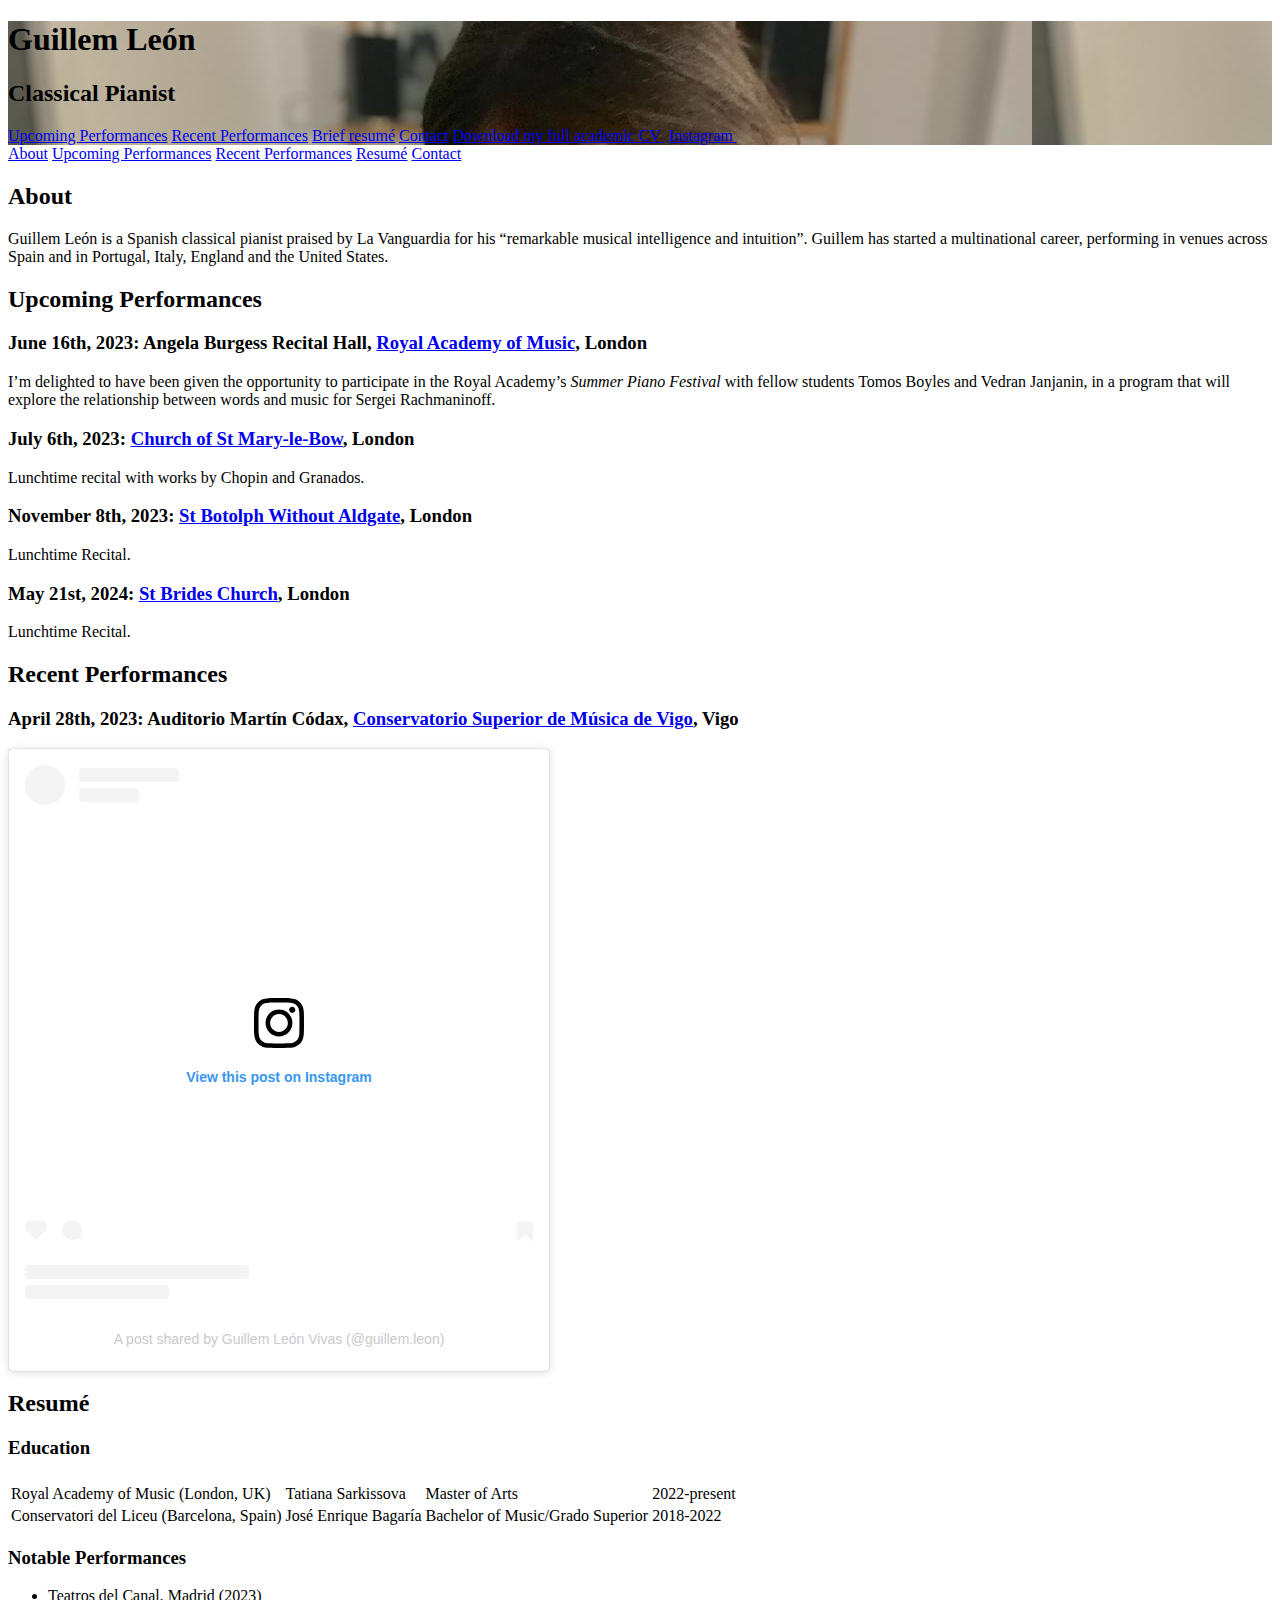
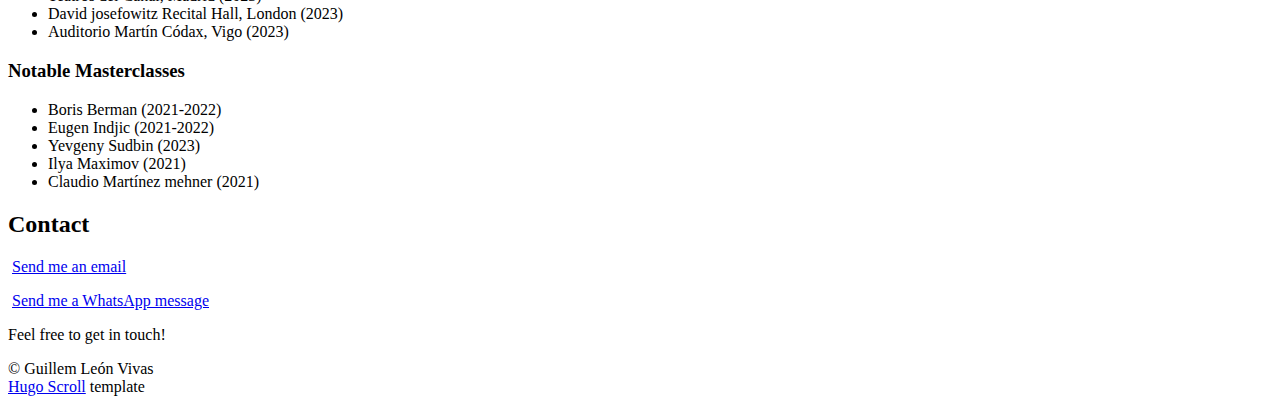
<file: index.html>
<!DOCTYPE html>
<html lang="en"><meta http-equiv="Content-Type" content="text/html; charset=UTF-8" />
<meta http-equiv="X-UA-Compatible" content="IE=edge,chrome=1" />

<title>Guillem León Vivas - Pianist</title>


  <link rel="shortcut icon" href="https://guilevi.github.io/images/favicon.png" type="image/png"
/>


  <meta name="description" content="Classical pianist"
/>

  <meta name="keywords" content="classical, piano, pianist, music, classical piano, recitals, performance"
/>
<meta name="referrer" content="no-referrer-when-downgrade" />

<meta name="HandheldFriendly" content="True" />
<meta name="MobileOptimized" content="320" />
<meta name="viewport" content="width=device-width, initial-scale=1.0" />









<link rel="stylesheet" href="https://guilevi.github.io/css/style.min.93af0f86e231a7dbabe3cacd54333683a5f4bd558df72156db70d4170662a735.css" type="text/css" integrity="sha256-k68PhuIxp9ur48rNVDM2g6X0vVWN9yFW23DUFwZipzU=" />

<meta property="og:title" content="" />
<meta property="og:description" content="Classical pianist" />
<meta property="og:type" content="website" />
<meta property="og:url" content="https://guilevi.github.io/" /><meta property="og:image" content="https://guilevi.github.io/images/cover-image.jpg"/><meta property="og:site_name" content="Guillem León - Pianist" />

<meta name="twitter:card" content="summary_large_image"/>
<meta name="twitter:image" content="https://guilevi.github.io/images/cover-image.jpg"/>

<meta name="twitter:title" content=""/>
<meta name="twitter:description" content="Classical pianist"/>

<meta itemprop="name" content="">
<meta itemprop="description" content="Classical pianist">

















<link
  rel="apple-touch-icon"
  sizes="180x180"
  href="https://guilevi.github.io/images/apple-touch-icon.png"
/>
<link
  rel="icon"
  type="image/png"
  sizes="32x32"
  href="https://guilevi.github.io/images/favicon-32x32.png"
/>
<link
  rel="icon"
  type="image/png"
  sizes="16x16"
  href="https://guilevi.github.io/images/favicon-16x16.png"
/>
<body>







<header id="site-head" class="withCenteredImage" style="background-image: url(images/cover-image.png)">


    <div class="vertical">

        

        <div id="site-head-content" class="inner">
            

            <div class="title-and-description-guard">
              <h1 class="blog-title">Guillem León</h1>
              <h2 class="blog-description">Classical <b>Pianist</b></h2>
            </div>

            
              
              

              
                
                 <a class='btn site-menu' data-title-anchor='upcoming-performances' href='#upcoming-performances'>Upcoming Performances</a>
              
            
              
              

              
                
                 <a class='btn site-menu' data-title-anchor='recent-performances' href='#recent-performances'>Recent Performances</a>
              
            
              
              

              
                
                 <a class='btn site-menu' data-title-anchor='resumé' href='#resum%c3%a9'>Brief resumé</a>
              
            
              
              

              
                
                 <a class='btn site-menu' data-title-anchor='contact' href='#contact'>Contact</a>
              
            
              
              

              
                 <a class='btn site-menu' href='/files/Guillem-Leon-English-CV.pdf'>Download my full academic CV&nbsp;<icon class="fa fa-external-link"></icon></a>
              
            
              
              

              
                 <a class='btn site-menu' href='http://instagram.com/guillem.leon/'>Instagram&nbsp;<icon class="fa fa-external-link"></icon></a>
              
            
            
                
                <a id='header-arrow' href="#about" aria-label="Go to first section"><i class="fa fa-angle-down"></i></a>
            
        </div>
    </div>
</header>

<main class="content" role="main">
    
    <div class='fixed-nav'>
        
            
            <a class='fn-item' item_index='1' href='#about'>About</a>
        
            
            <a class='fn-item' item_index='2' href='#upcoming-performances'>Upcoming Performances</a>
        
            
            <a class='fn-item' item_index='3' href='#recent-performances'>Recent Performances</a>
        
            
            <a class='fn-item' item_index='4' href='#resum%c3%a9'>Resumé</a>
        
            
            <a class='fn-item' item_index='5' href='#contact'>Contact</a>
        
    </div>

    
    
        
        <div class='post-holder'>
            <article id='about' class='post first '>
                <header class="post-header">
                    <h2 class="post-title">About</h2>
                </header>
                <section class="post-content">
                    <p>Guillem León is a Spanish classical pianist praised by La Vanguardia for his &ldquo;remarkable musical intelligence and intuition&rdquo;. Guillem has started a multinational career, performing in venues across Spain and in Portugal, Italy, England and the United States.</p>

                </section>
            </article>
            <div class='post-after light'></div>
        </div>
    
        
        <div class='post-holder dark'>
            <article id='upcoming-performances' class='post  '>
                <header class="post-header">
                    <h2 class="post-title">Upcoming Performances</h2>
                </header>
                <section class="post-content">
                    <h3 id="june-16th-2023-angela-burgess-recital-hall-royal-academy-of-musichttpsramacuk-london">June 16th, 2023: Angela Burgess Recital Hall, <a href="https://ram.ac.uk">Royal Academy of Music</a>, London</h3>
<p>I&rsquo;m delighted to have been given the opportunity to participate in the Royal Academy&rsquo;s <em>Summer Piano Festival</em> with fellow students Tomos Boyles and Vedran Janjanin, in a program that will explore the relationship between words and music for Sergei Rachmaninoff.</p>
<h3 id="july-6th-2023-church-of-st-mary-le-bowhttpstmaryleboworguk-london">July 6th, 2023: <a href="http://stmarylebow.org.uk/">Church of St Mary-le-Bow</a>, London</h3>
<p>Lunchtime recital with works by Chopin and Granados.</p>
<h3 id="november-8th-2023-st-botolph-without-aldgatehttpswwwstbotolphsorguk-london">November 8th, 2023: <a href="https://www.stbotolphs.org.uk">St Botolph Without Aldgate</a>, London</h3>
<p>Lunchtime Recital.</p>
<h3 id="may-21st-2024-st-brides-churchhttpswwwstbridescom-london">May 21st, 2024: <a href="https://www.stbrides.com">St Brides Church</a>, London</h3>
<p>Lunchtime Recital.</p>

                </section>
            </article>
            <div class='post-after'></div>
        </div>
    
        
        <div class='post-holder'>
            <article id='recent-performances' class='post  '>
                <header class="post-header">
                    <h2 class="post-title">Recent Performances</h2>
                </header>
                <section class="post-content">
                    <h3 id="april-28th-2023-auditorio-martín-códax-conservatorio-superior-de-música-de-vigohttpswwwcsmvigocom-vigo">April 28th, 2023: Auditorio Martín Códax, <a href="https://www.csmvigo.com/">Conservatorio Superior de Música de Vigo</a>, Vigo</h3>


<blockquote class="instagram-media" data-instgrm-captioned data-instgrm-permalink="https://www.instagram.com/p/CroGfsFNf1w/?utm_source=ig_embed&amp;utm_campaign=loading" data-instgrm-version="14" style=" background:#FFF; border:0; border-radius:3px; box-shadow:0 0 1px 0 rgba(0,0,0,0.5),0 1px 10px 0 rgba(0,0,0,0.15); margin: 1px; max-width:540px; min-width:326px; padding:0; width:99.375%; width:-webkit-calc(100% - 2px); width:calc(100% - 2px);"><div style="padding:16px;"> <a href="https://www.instagram.com/p/CroGfsFNf1w/?utm_source=ig_embed&amp;utm_campaign=loading" style=" background:#FFFFFF; line-height:0; padding:0 0; text-align:center; text-decoration:none; width:100%;" target="_blank"> <div style=" display: flex; flex-direction: row; align-items: center;"> <div style="background-color: #F4F4F4; border-radius: 50%; flex-grow: 0; height: 40px; margin-right: 14px; width: 40px;"></div> <div style="display: flex; flex-direction: column; flex-grow: 1; justify-content: center;"> <div style=" background-color: #F4F4F4; border-radius: 4px; flex-grow: 0; height: 14px; margin-bottom: 6px; width: 100px;"></div> <div style=" background-color: #F4F4F4; border-radius: 4px; flex-grow: 0; height: 14px; width: 60px;"></div></div></div><div style="padding: 19% 0;"></div> <div style="display:block; height:50px; margin:0 auto 12px; width:50px;"><svg width="50px" height="50px" viewBox="0 0 60 60" version="1.1" xmlns="https://www.w3.org/2000/svg" xmlns:xlink="https://www.w3.org/1999/xlink"><g stroke="none" stroke-width="1" fill="none" fill-rule="evenodd"><g transform="translate(-511.000000, -20.000000)" fill="#000000"><g><path d="M556.869,30.41 C554.814,30.41 553.148,32.076 553.148,34.131 C553.148,36.186 554.814,37.852 556.869,37.852 C558.924,37.852 560.59,36.186 560.59,34.131 C560.59,32.076 558.924,30.41 556.869,30.41 M541,60.657 C535.114,60.657 530.342,55.887 530.342,50 C530.342,44.114 535.114,39.342 541,39.342 C546.887,39.342 551.658,44.114 551.658,50 C551.658,55.887 546.887,60.657 541,60.657 M541,33.886 C532.1,33.886 524.886,41.1 524.886,50 C524.886,58.899 532.1,66.113 541,66.113 C549.9,66.113 557.115,58.899 557.115,50 C557.115,41.1 549.9,33.886 541,33.886 M565.378,62.101 C565.244,65.022 564.756,66.606 564.346,67.663 C563.803,69.06 563.154,70.057 562.106,71.106 C561.058,72.155 560.06,72.803 558.662,73.347 C557.607,73.757 556.021,74.244 553.102,74.378 C549.944,74.521 548.997,74.552 541,74.552 C533.003,74.552 532.056,74.521 528.898,74.378 C525.979,74.244 524.393,73.757 523.338,73.347 C521.94,72.803 520.942,72.155 519.894,71.106 C518.846,70.057 518.197,69.06 517.654,67.663 C517.244,66.606 516.755,65.022 516.623,62.101 C516.479,58.943 516.448,57.996 516.448,50 C516.448,42.003 516.479,41.056 516.623,37.899 C516.755,34.978 517.244,33.391 517.654,32.338 C518.197,30.938 518.846,29.942 519.894,28.894 C520.942,27.846 521.94,27.196 523.338,26.654 C524.393,26.244 525.979,25.756 528.898,25.623 C532.057,25.479 533.004,25.448 541,25.448 C548.997,25.448 549.943,25.479 553.102,25.623 C556.021,25.756 557.607,26.244 558.662,26.654 C560.06,27.196 561.058,27.846 562.106,28.894 C563.154,29.942 563.803,30.938 564.346,32.338 C564.756,33.391 565.244,34.978 565.378,37.899 C565.522,41.056 565.552,42.003 565.552,50 C565.552,57.996 565.522,58.943 565.378,62.101 M570.82,37.631 C570.674,34.438 570.167,32.258 569.425,30.349 C568.659,28.377 567.633,26.702 565.965,25.035 C564.297,23.368 562.623,22.342 560.652,21.575 C558.743,20.834 556.562,20.326 553.369,20.18 C550.169,20.033 549.148,20 541,20 C532.853,20 531.831,20.033 528.631,20.18 C525.438,20.326 523.257,20.834 521.349,21.575 C519.376,22.342 517.703,23.368 516.035,25.035 C514.368,26.702 513.342,28.377 512.574,30.349 C511.834,32.258 511.326,34.438 511.181,37.631 C511.035,40.831 511,41.851 511,50 C511,58.147 511.035,59.17 511.181,62.369 C511.326,65.562 511.834,67.743 512.574,69.651 C513.342,71.625 514.368,73.296 516.035,74.965 C517.703,76.634 519.376,77.658 521.349,78.425 C523.257,79.167 525.438,79.673 528.631,79.82 C531.831,79.965 532.853,80.001 541,80.001 C549.148,80.001 550.169,79.965 553.369,79.82 C556.562,79.673 558.743,79.167 560.652,78.425 C562.623,77.658 564.297,76.634 565.965,74.965 C567.633,73.296 568.659,71.625 569.425,69.651 C570.167,67.743 570.674,65.562 570.82,62.369 C570.966,59.17 571,58.147 571,50 C571,41.851 570.966,40.831 570.82,37.631"></path></g></g></g></svg></div><div style="padding-top: 8px;"> <div style=" color:#3897f0; font-family:Arial,sans-serif; font-size:14px; font-style:normal; font-weight:550; line-height:18px;">View this post on Instagram</div></div><div style="padding: 12.5% 0;"></div> <div style="display: flex; flex-direction: row; margin-bottom: 14px; align-items: center;"><div> <div style="background-color: #F4F4F4; border-radius: 50%; height: 12.5px; width: 12.5px; transform: translateX(0px) translateY(7px);"></div> <div style="background-color: #F4F4F4; height: 12.5px; transform: rotate(-45deg) translateX(3px) translateY(1px); width: 12.5px; flex-grow: 0; margin-right: 14px; margin-left: 2px;"></div> <div style="background-color: #F4F4F4; border-radius: 50%; height: 12.5px; width: 12.5px; transform: translateX(9px) translateY(-18px);"></div></div><div style="margin-left: 8px;"> <div style=" background-color: #F4F4F4; border-radius: 50%; flex-grow: 0; height: 20px; width: 20px;"></div> <div style=" width: 0; height: 0; border-top: 2px solid transparent; border-left: 6px solid #f4f4f4; border-bottom: 2px solid transparent; transform: translateX(16px) translateY(-4px) rotate(30deg)"></div></div><div style="margin-left: auto;"> <div style=" width: 0px; border-top: 8px solid #F4F4F4; border-right: 8px solid transparent; transform: translateY(16px);"></div> <div style=" background-color: #F4F4F4; flex-grow: 0; height: 12px; width: 16px; transform: translateY(-4px);"></div> <div style=" width: 0; height: 0; border-top: 8px solid #F4F4F4; border-left: 8px solid transparent; transform: translateY(-4px) translateX(8px);"></div></div></div> <div style="display: flex; flex-direction: column; flex-grow: 1; justify-content: center; margin-bottom: 24px;"> <div style=" background-color: #F4F4F4; border-radius: 4px; flex-grow: 0; height: 14px; margin-bottom: 6px; width: 224px;"></div> <div style=" background-color: #F4F4F4; border-radius: 4px; flex-grow: 0; height: 14px; width: 144px;"></div></div></a><p style=" color:#c9c8cd; font-family:Arial,sans-serif; font-size:14px; line-height:17px; margin-bottom:0; margin-top:8px; overflow:hidden; padding:8px 0 7px; text-align:center; text-overflow:ellipsis; white-space:nowrap;"><a href="https://www.instagram.com/p/CroGfsFNf1w/?utm_source=ig_embed&amp;utm_campaign=loading" style=" color:#c9c8cd; font-family:Arial,sans-serif; font-size:14px; font-style:normal; font-weight:normal; line-height:17px; text-decoration:none;" target="_blank">A post shared by Guillem León Vivas (@guillem.leon)</a></p></div></blockquote> <script async src="//www.instagram.com/embed.js"></script>



                </section>
            </article>
            <div class='post-after light'></div>
        </div>
    
        
        <div class='post-holder dark'>
            <article id='resumé' class='post  '>
                <header class="post-header">
                    <h2 class="post-title">Resumé</h2>
                </header>
                <section class="post-content">
                    <h3 id="education">Education</h3>
<table>
<thead>
<tr>
<th></th>
<th></th>
<th></th>
<th></th>
</tr>
</thead>
<tbody>
<tr>
<td>Royal Academy of Music (London, UK)</td>
<td>Tatiana Sarkissova</td>
<td>Master of Arts</td>
<td>2022-present</td>
</tr>
<tr>
<td>Conservatori del Liceu (Barcelona, Spain)</td>
<td>José Enrique Bagaría</td>
<td>Bachelor of Music/Grado Superior</td>
<td>2018-2022</td>
</tr>
</tbody>
</table>
<h3 id="notable-performances">Notable Performances</h3>
<ul>
<li>Teatros del Canal, Madrid (2023)</li>
<li>David josefowitz Recital Hall, London (2023)</li>
<li>Auditorio Martín Códax, Vigo (2023)</li>
</ul>
<h3 id="notable-masterclasses">Notable Masterclasses</h3>
<ul>
<li>Boris Berman (2021-2022)</li>
<li>Eugen Indjic (2021-2022)</li>
<li>Yevgeny Sudbin (2023)</li>
<li>Ilya Maximov (2021)</li>
<li>Claudio Martínez mehner (2021)</li>
</ul>

                </section>
            </article>
            <div class='post-after'></div>
        </div>
    
        
        <div class='post-holder'>
            <article id='contact' class='post  last'>
                <header class="post-header">
                    <h2 class="post-title">Contact</h2>
                </header>
                <section class="post-content">
                    <p><i class="fa fa-envelope"></i> <a href="mailto:guilevi2000@gmail.com">Send me an email</a></p>
<p><i class="fa fa-phone"></i> <a href="https://wa.me/34644056776">Send me a WhatsApp message</a></p>
<p>Feel free to get in touch!</p>

                </section>
            </article>
            <div class='post-after light'></div>
        </div>
    
</main>
<footer class="site-footer">
  <div class="inner">
    
      <section class="copyright">© Guillem León Vivas</section>
    

    
      <section>
        <a href="https://themes.gohugo.io/hugo-scroll/" target="_blank" rel="noopener">Hugo Scroll</a> template
      </section>
    

    
  </div>
</footer>


    

    
    
    
    
    

    <script src="https://guilevi.github.io/js/script.min.eefe6f5124951a7a838cc94e840719fe9cdaca172ddc50724643ba32fd20bda9.js" integrity="sha256-7v5vUSSVGnqDjMlOhAcZ/pzayhct3FByRkO6Mv0gvak=" ></script>

    
    <script>cssVars();</script>

    
</body>
</html>
</file>
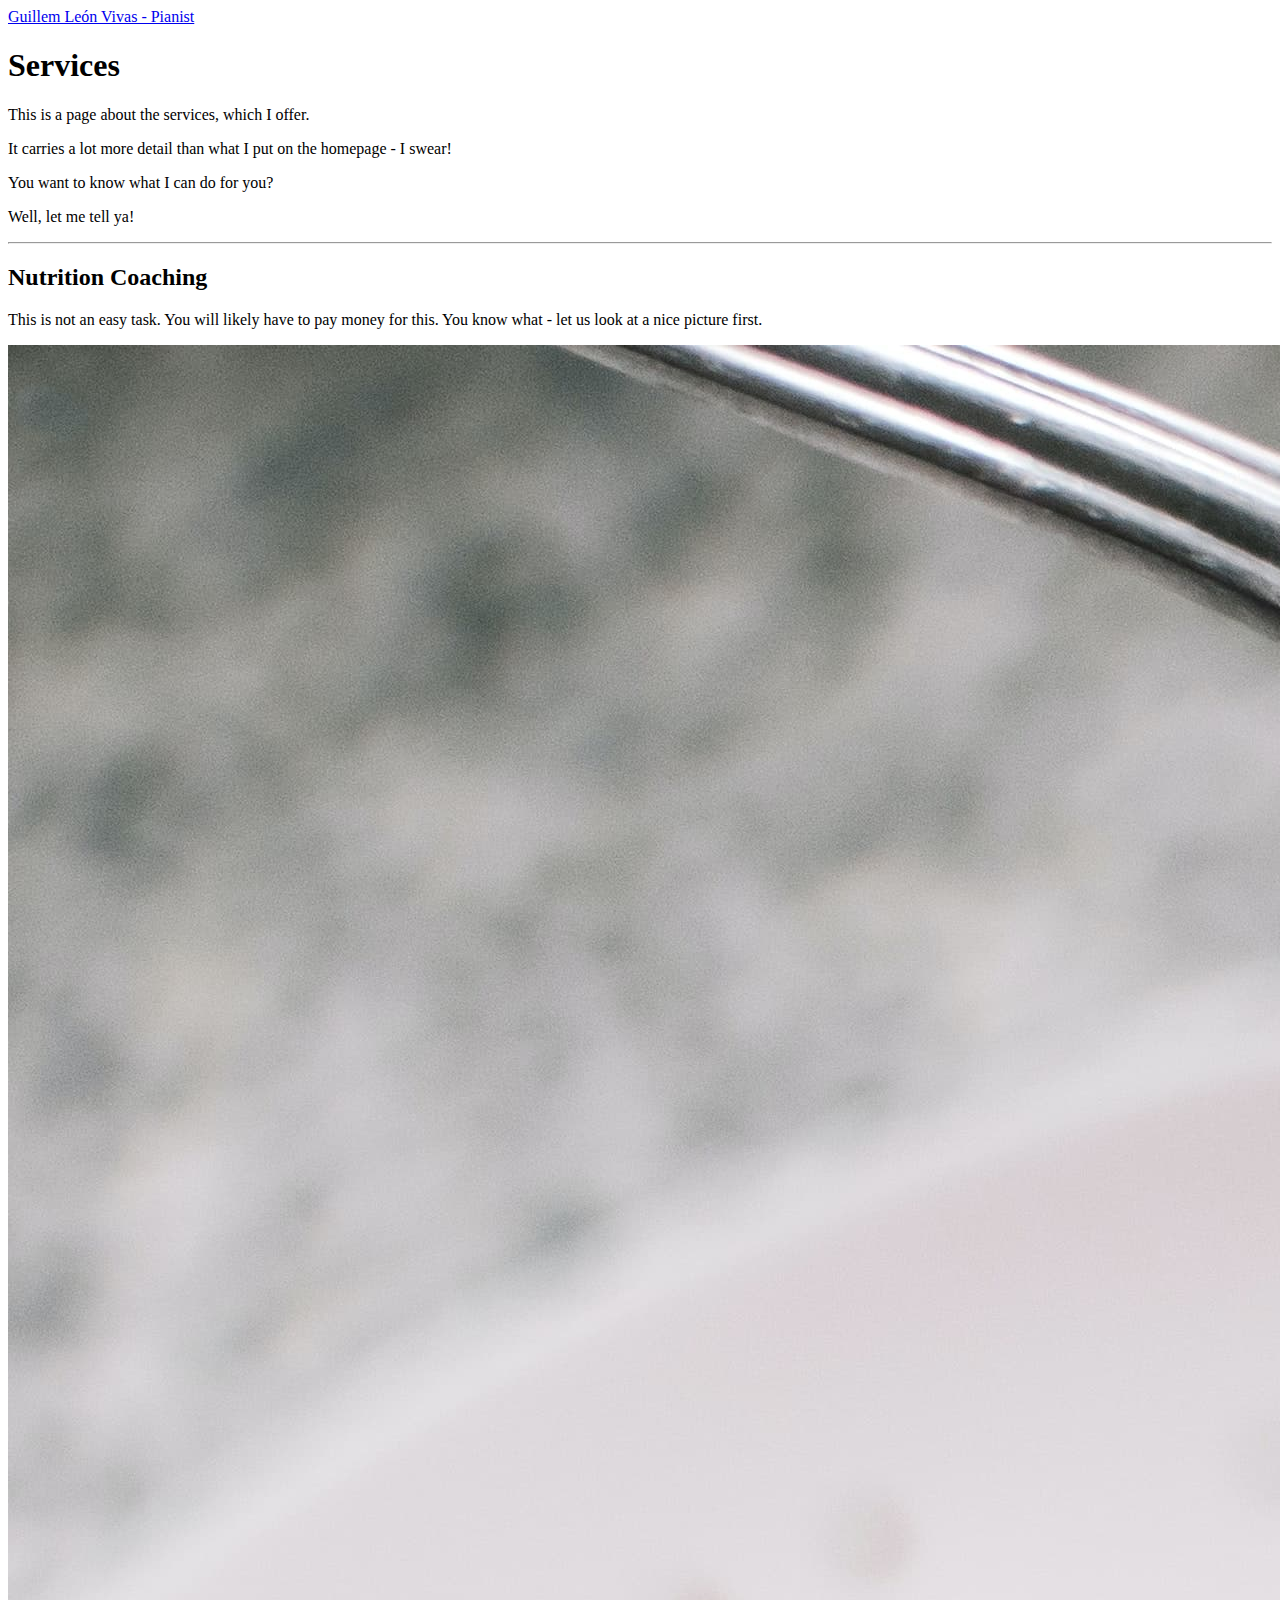
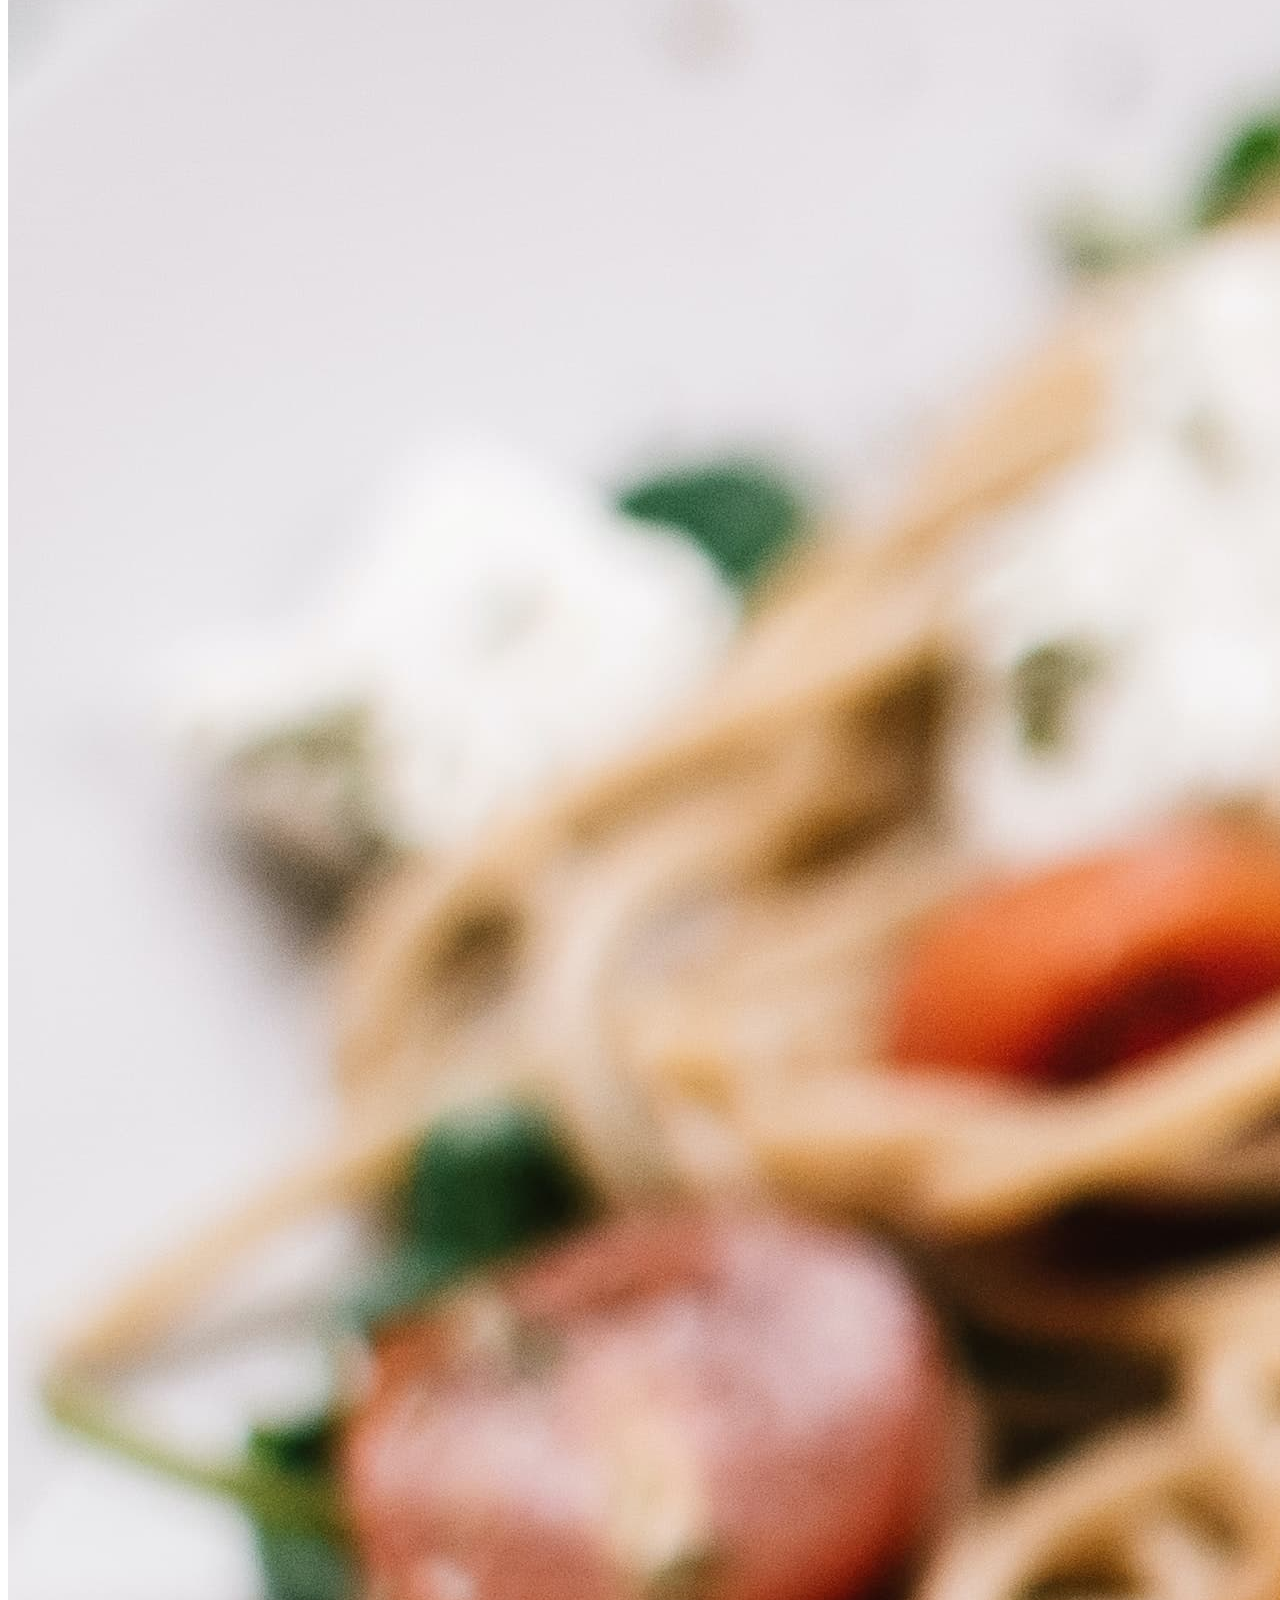
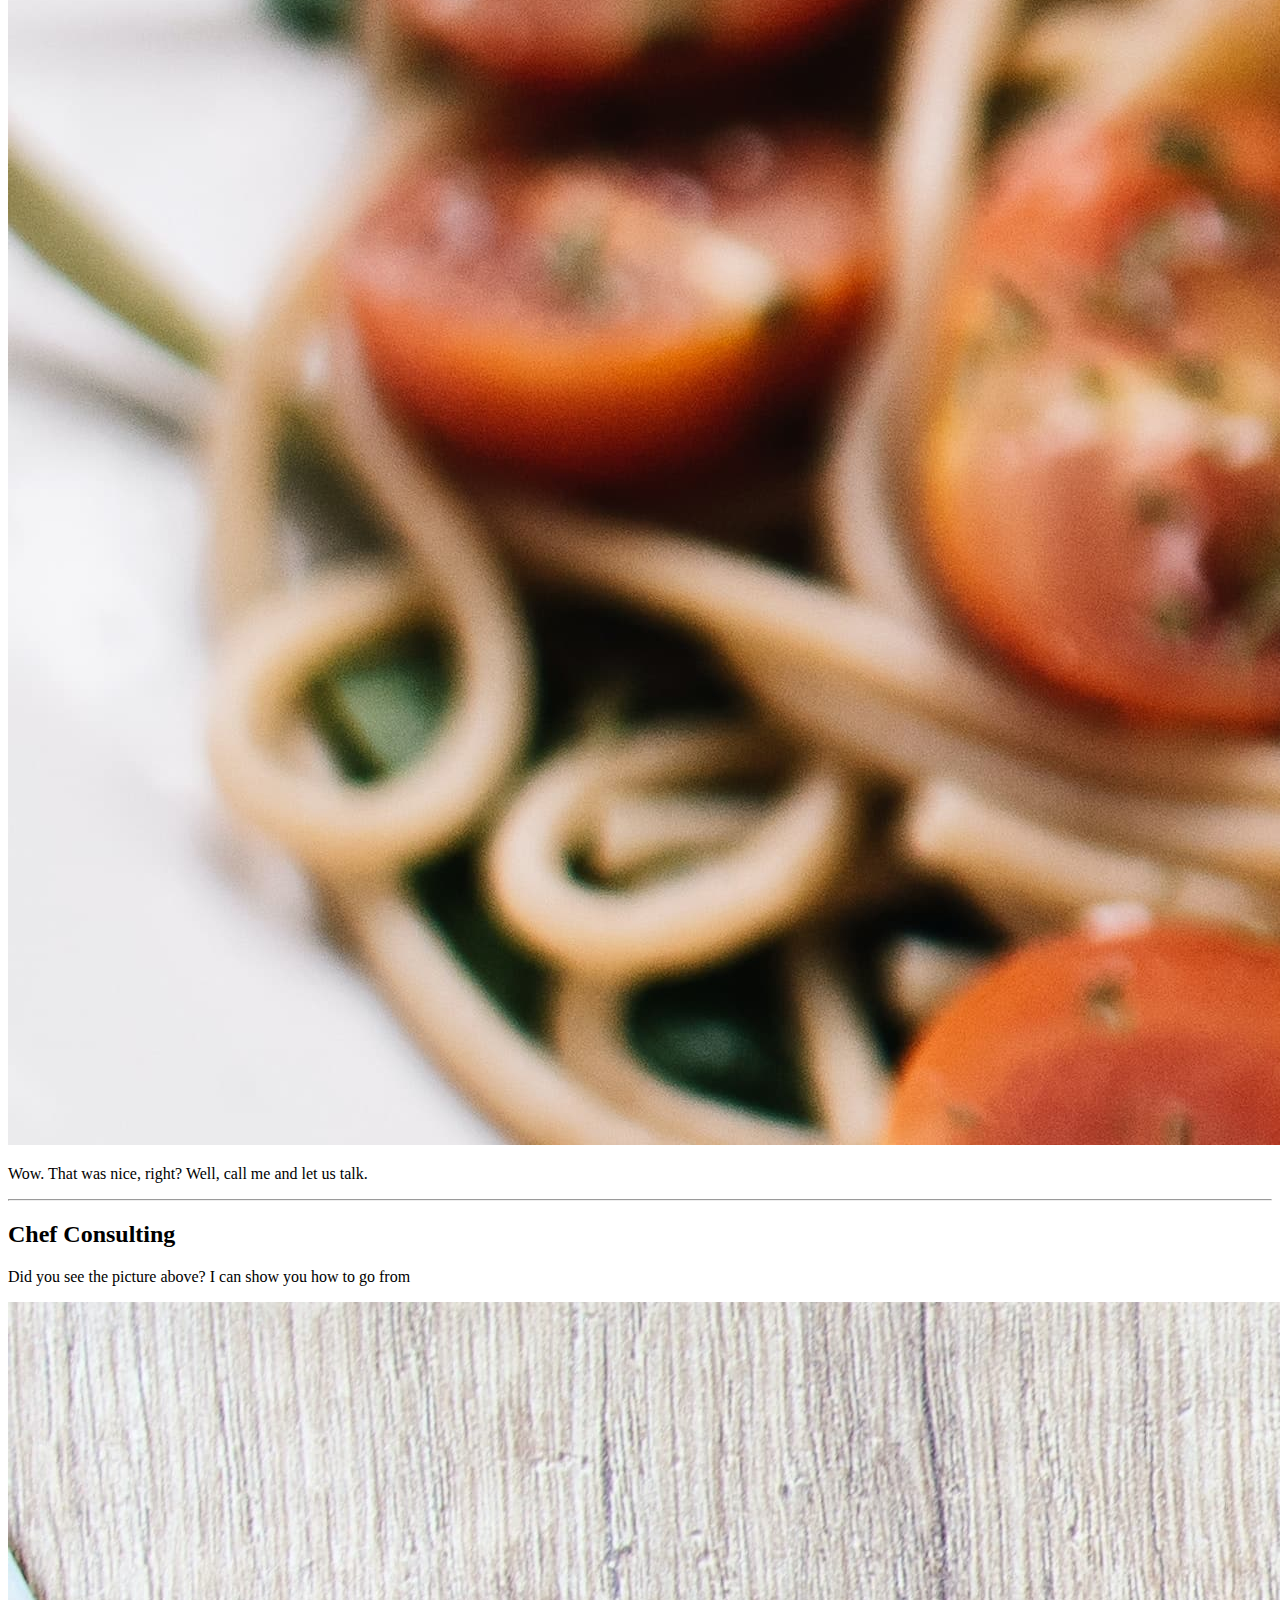
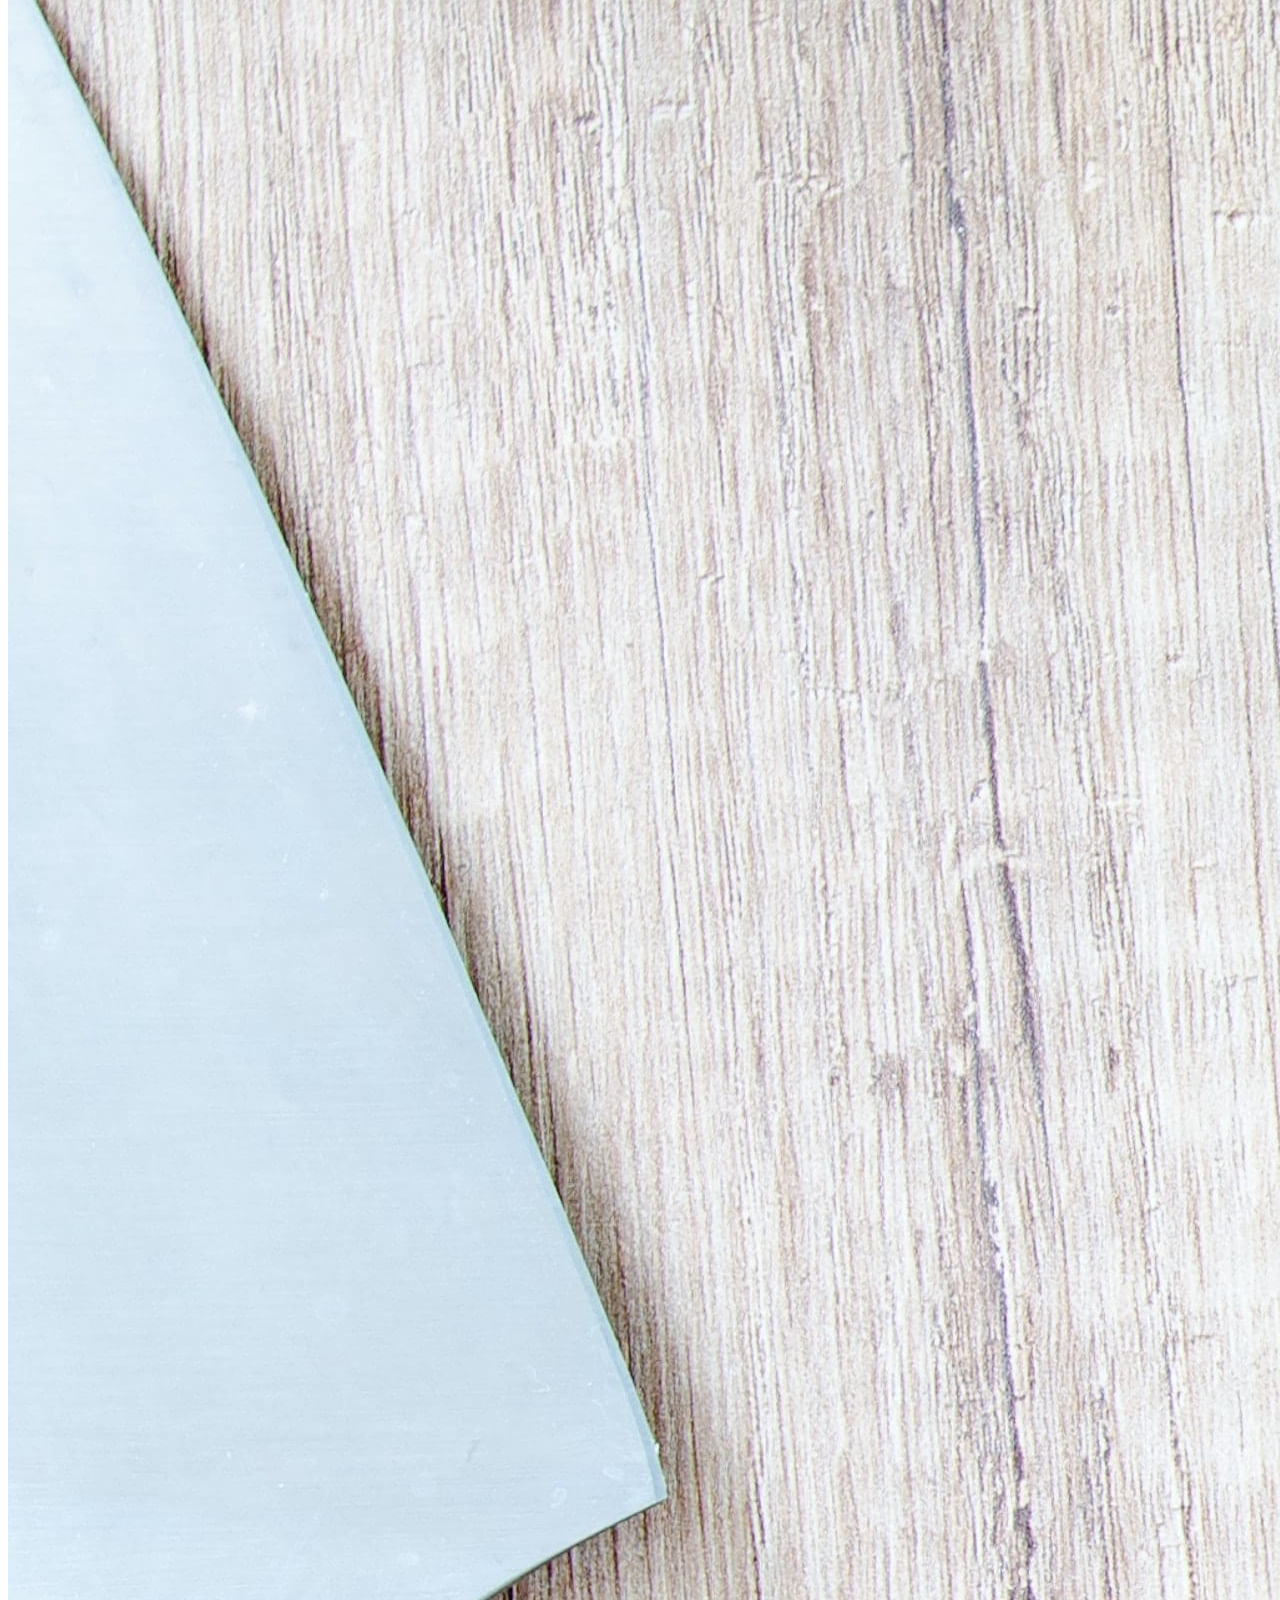
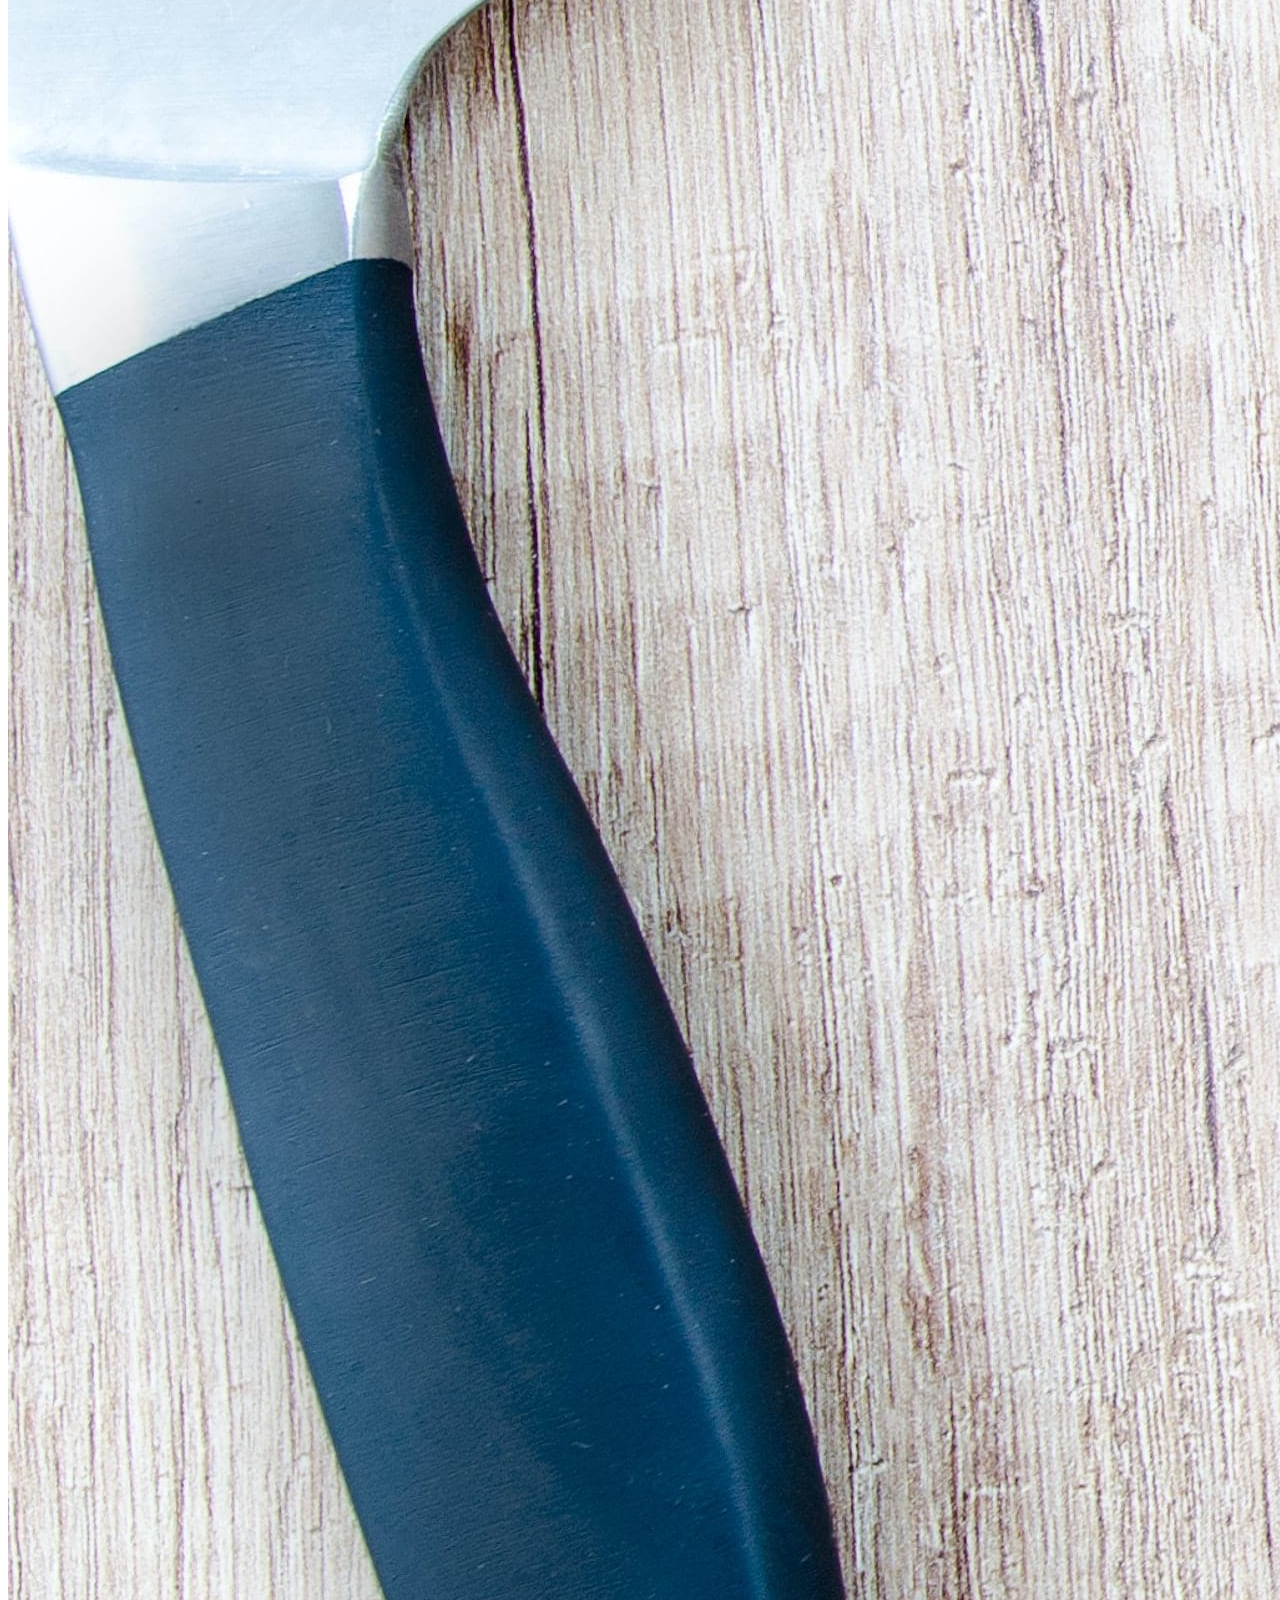
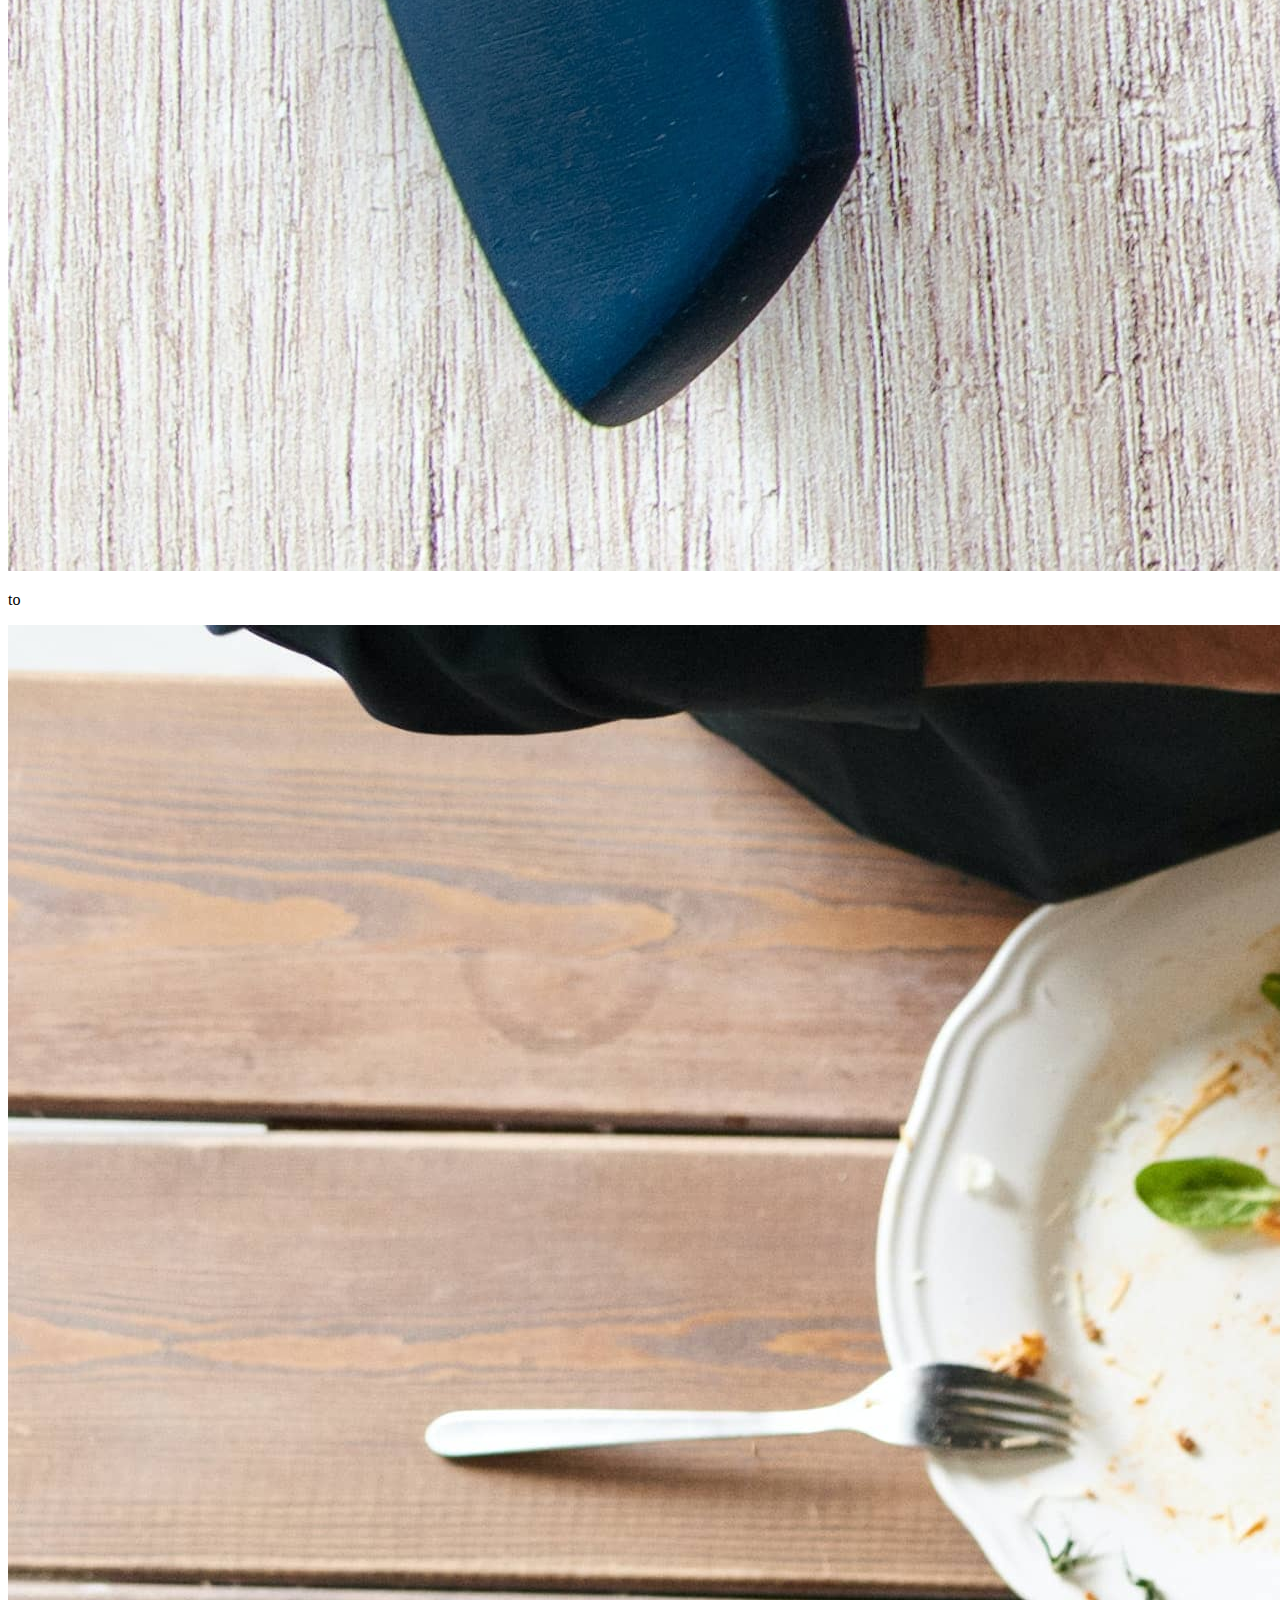
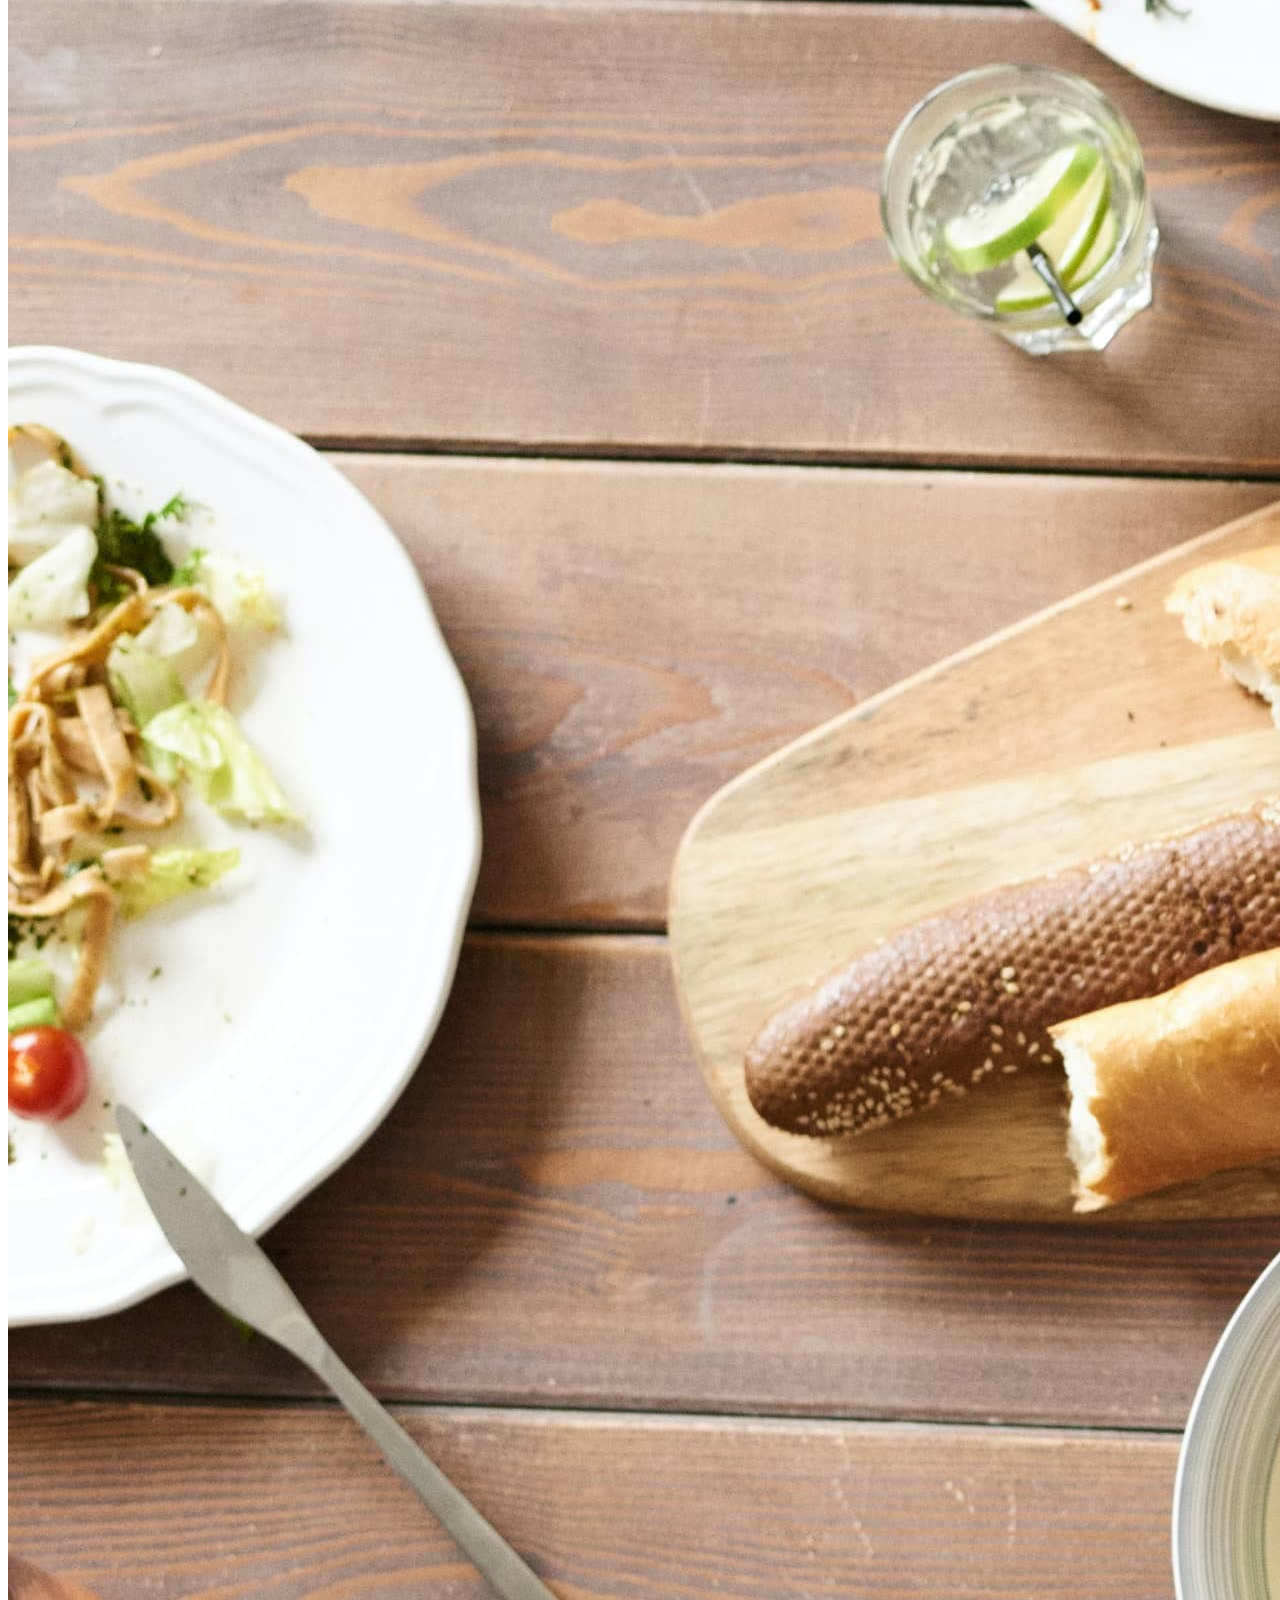
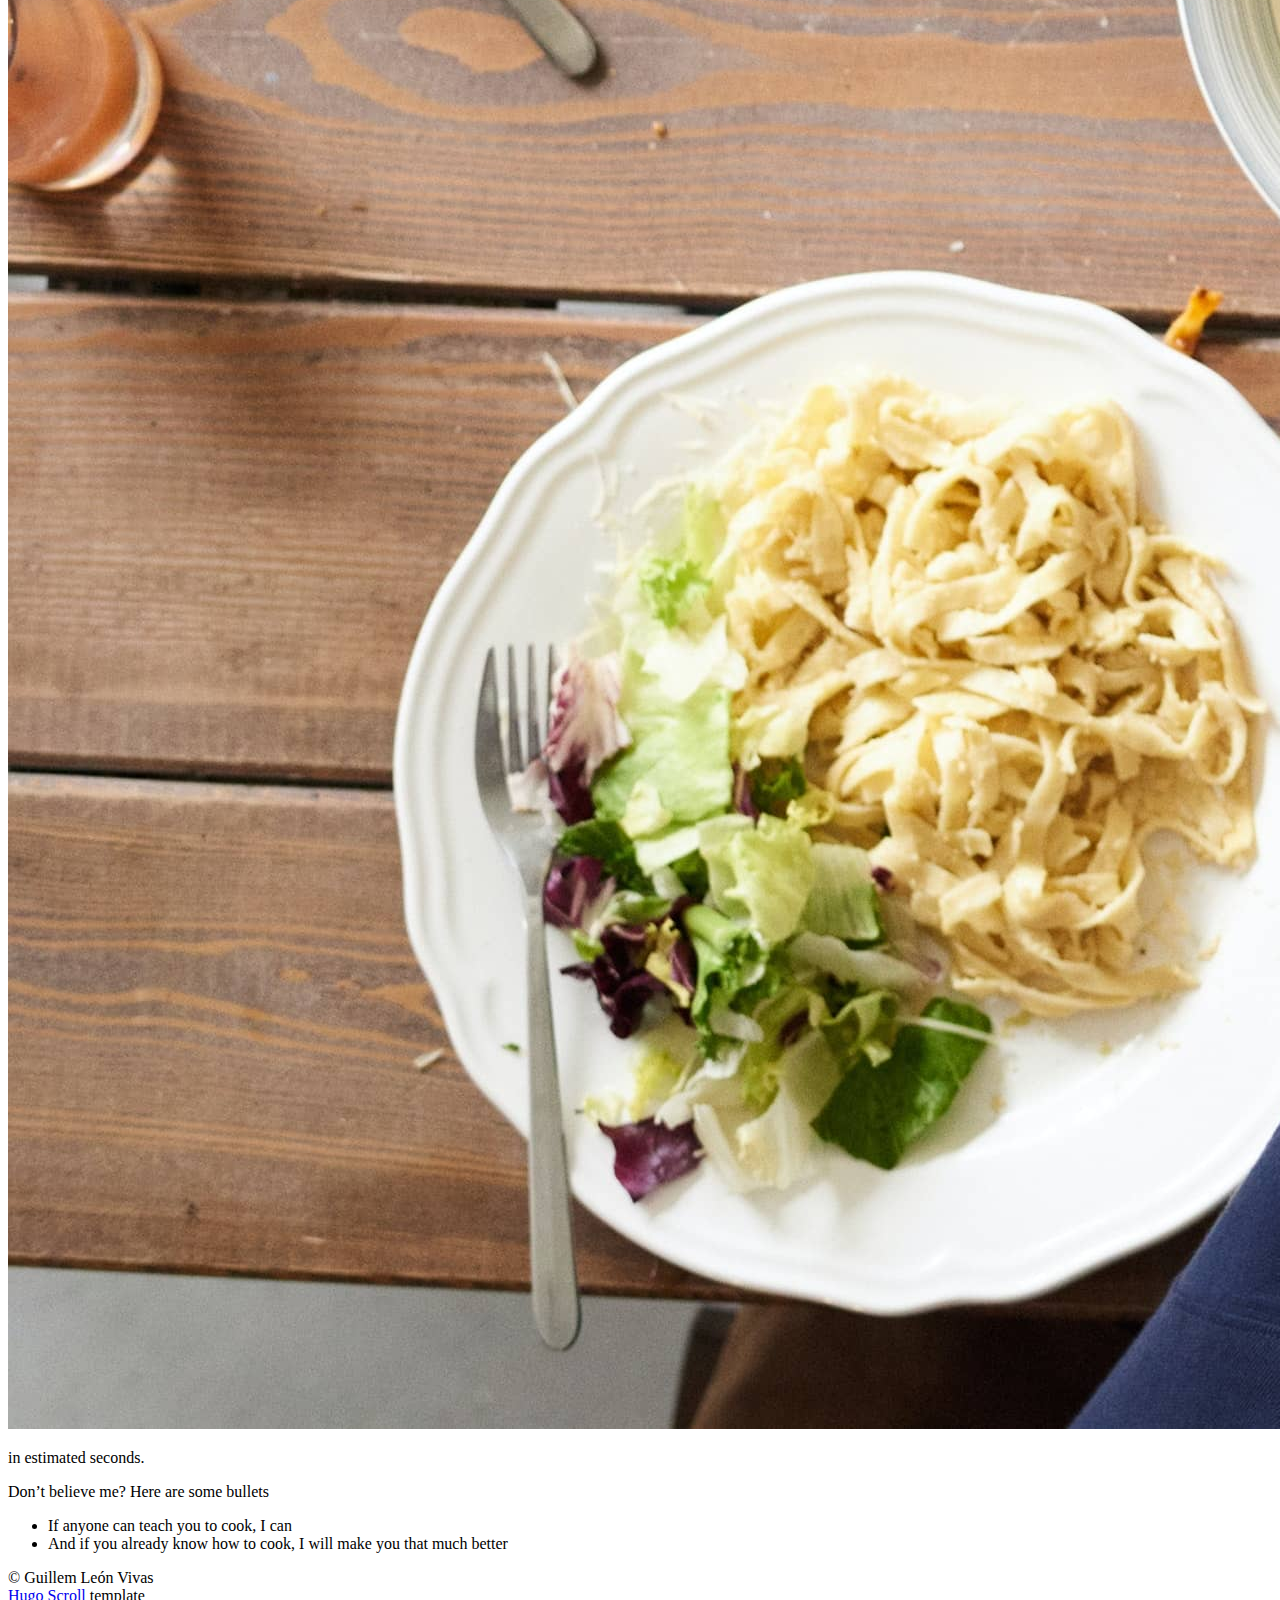
<file: services/index.html>
<!DOCTYPE html>
<html lang="en"><meta http-equiv="Content-Type" content="text/html; charset=UTF-8" />
<meta http-equiv="X-UA-Compatible" content="IE=edge,chrome=1" />

<title>Services</title>


  <link rel="shortcut icon" href="https://guilevi.github.io/images/favicon.png" type="image/png"
/>


  <meta name="description" content="Classical pianist"
/>

  <meta name="keywords" content="classical, piano, pianist, music, classical piano, recitals, performance"
/>
<meta name="referrer" content="no-referrer-when-downgrade" />

<meta name="HandheldFriendly" content="True" />
<meta name="MobileOptimized" content="320" />
<meta name="viewport" content="width=device-width, initial-scale=1.0" />









<link rel="stylesheet" href="https://guilevi.github.io/css/style.min.93af0f86e231a7dbabe3cacd54333683a5f4bd558df72156db70d4170662a735.css" type="text/css" integrity="sha256-k68PhuIxp9ur48rNVDM2g6X0vVWN9yFW23DUFwZipzU=" />

<meta property="og:title" content="Services" />
<meta property="og:description" content="This is a page about the services, which I offer.
It carries a lot more detail than what I put on the homepage - I swear!
You want to know what I can do for you?
Well, let me tell ya!
Nutrition Coaching This is not an easy task. You will likely have to pay money for this. You know what - let us look at a nice picture first." />
<meta property="og:type" content="article" />
<meta property="og:url" content="https://guilevi.github.io/services/" /><meta property="og:image" content="https://guilevi.github.io/images/cover-image.jpg"/><meta property="article:section" content="" />

<meta property="og:site_name" content="Guillem León - Pianist" />

<meta name="twitter:card" content="summary_large_image"/>
<meta name="twitter:image" content="https://guilevi.github.io/images/cover-image.jpg"/>

<meta name="twitter:title" content="Services"/>
<meta name="twitter:description" content="This is a page about the services, which I offer.
It carries a lot more detail than what I put on the homepage - I swear!
You want to know what I can do for you?
Well, let me tell ya!
Nutrition Coaching This is not an easy task. You will likely have to pay money for this. You know what - let us look at a nice picture first."/>

<meta itemprop="name" content="Services">
<meta itemprop="description" content="This is a page about the services, which I offer.
It carries a lot more detail than what I put on the homepage - I swear!
You want to know what I can do for you?
Well, let me tell ya!
Nutrition Coaching This is not an easy task. You will likely have to pay money for this. You know what - let us look at a nice picture first.">

<meta itemprop="wordCount" content="133"><meta itemprop="image" content="https://guilevi.github.io/images/cover-image.jpg"/>
<meta itemprop="keywords" content="" />

















<link
  rel="apple-touch-icon"
  sizes="180x180"
  href="https://guilevi.github.io/images/apple-touch-icon.png"
/>
<link
  rel="icon"
  type="image/png"
  sizes="32x32"
  href="https://guilevi.github.io/images/favicon-32x32.png"
/>
<link
  rel="icon"
  type="image/png"
  sizes="16x16"
  href="https://guilevi.github.io/images/favicon-16x16.png"
/>
<body>
  <main class="content page-template page-">
    <article class="post page">
      <header class="post-header">
        <a id="blog-logo" href="/"><i class="fa fa-chevron-left" aria-hidden="true"></i> Guillem León Vivas - Pianist</a>
      </header>
      <h1 class="post-title">Services</h1>
      <section class="post-content">
        <p>This is a page about the services, which I offer.</p>
<p>It carries a lot more detail than what I put on the homepage - I swear!</p>
<p>You want to know what I can do for you?</p>
<p>Well, let me tell ya!</p>
<hr>
<h2 id="nutrition-coaching">Nutrition Coaching</h2>
<p>This is not an easy task. You will likely have to pay money for this. You know what - let us look at a nice picture first.</p>
<p><img src="../images/selective-focus-photography-of-pasta-with-tomato-and-basil-1279330.jpg" alt="Nice picture to make you pay me ;-)"></p>
<p>Wow. That was nice, right? Well, call me and let us talk.</p>
<hr>
<h2 id="chef-consulting">Chef Consulting</h2>
<p>Did you see the picture above? I can show you how to go from</p>
<p><img src="../images/board-bunch-cooking-food-349609.jpg" alt="Let us get started on a clean slate"></p>
<p>to</p>
<p><img src="../images/woman-pouring-juice-on-glass-3184192.jpg" alt="Let us get started on a clean slate"></p>
<p>in estimated seconds.</p>
<p>Don&rsquo;t believe me? Here are some bullets</p>
<ul>
<li>If anyone can teach you to cook, I can</li>
<li>And if you already know how to cook, I will make you that much better</li>
</ul>

      </section>
    </article>
  </main>
<footer class="site-footer">
  <div class="inner">
    
      <section class="copyright">© Guillem León Vivas</section>
    

    
      <section>
        <a href="https://themes.gohugo.io/hugo-scroll/" target="_blank" rel="noopener">Hugo Scroll</a> template
      </section>
    

    
  </div>
</footer>


    

    
    
    
    
    

    <script src="https://guilevi.github.io/js/script.min.eefe6f5124951a7a838cc94e840719fe9cdaca172ddc50724643ba32fd20bda9.js" integrity="sha256-7v5vUSSVGnqDjMlOhAcZ/pzayhct3FByRkO6Mv0gvak=" ></script>

    
    <script>cssVars();</script>

    
</body>
</html>
</file>
